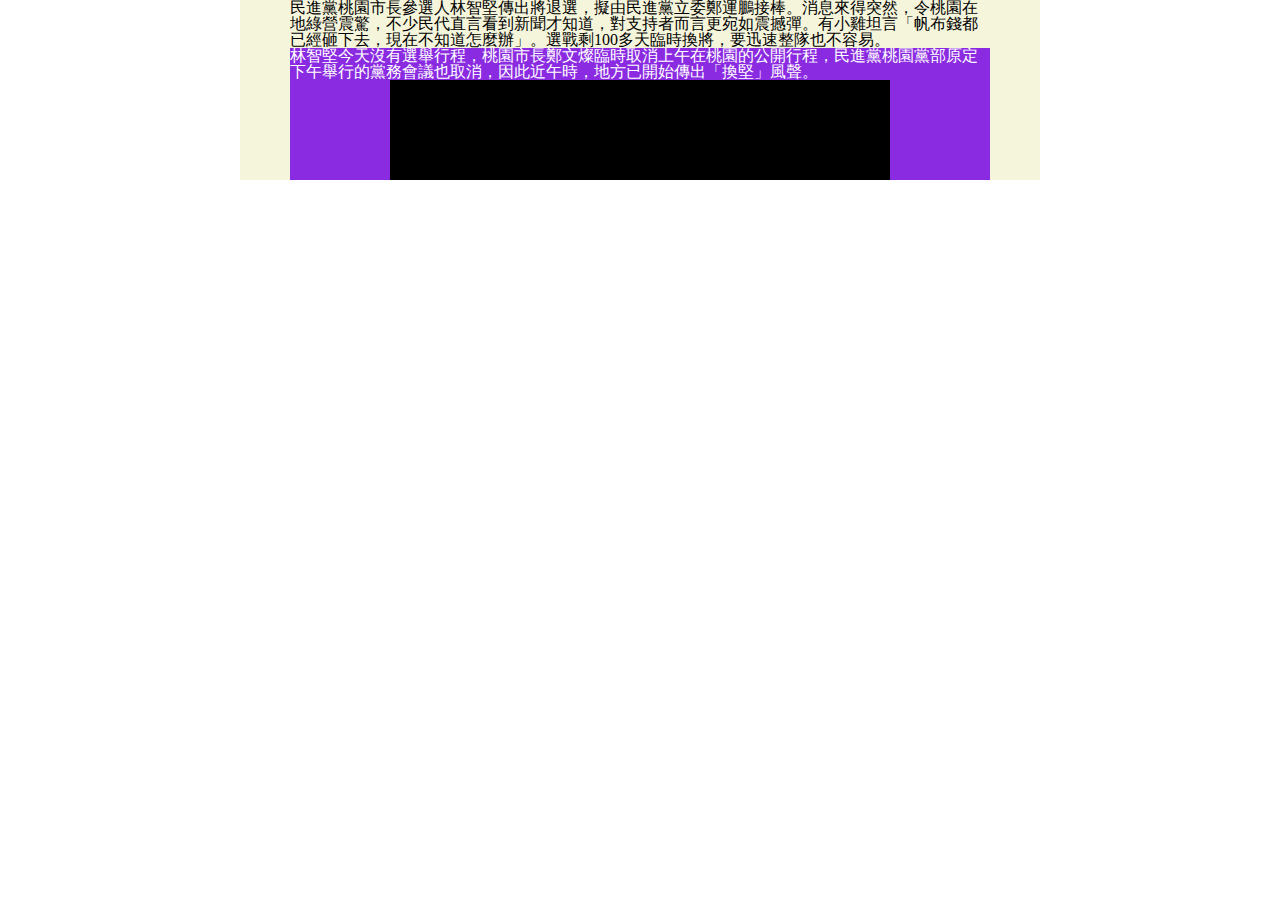
<file: index.html>
<!DOCTYPE html>
<html lang="en">
<head>
  <meta charset="UTF-8">
  <meta http-equiv="X-UA-Compatible" content="IE=edge">
  <meta name="viewport" content="width=device-width, initial-scale=1.0">
  <title>Document</title>
  <link rel="stylesheet" href="style1.css">
</head>
<body>
<div class="style">
  <div class="header">
    <P>民進黨桃園市長參選人林智堅傳出將退選，擬由民進黨立委鄭運鵬接棒。消息來得突然，令桃園在地綠營震驚，不少民代直言看到新聞才知道，對支持者而言更宛如震撼彈。有小雞坦言「帆布錢都已經砸下去，現在不知道怎麼辦」。選戰剩100多天臨時換將，要迅速整隊也不容易。
    </P>
    <div class="content">
      <P>  林智堅今天沒有選舉行程，桃園市長鄭文燦臨時取消上午在桃園的公開行程，民進黨桃園黨部原定下午舉行的黨務會議也取消，因此近午時，地方已開始傳出「換堅」風聲。
      </P>
      <div class="footer">
      </div>
    </div>
  </div>
</div>
</body>
</html>
</file>
<file: style1.css>
html, body, div, span, applet, object, iframe,
h1, h2, h3, h4, h5, h6, p, blockquote, pre,
a, abbr, acronym, address, big, cite, code,
del, dfn, em, img, ins, kbd, q, s, samp,
small, strike, strong, sub, sup, tt, var,
b, u, i, center,
dl, dt, dd, ol, ul, li,
fieldset, form, label, legend,
table, caption, tbody, tfoot, thead, tr, th, td,
article, aside, canvas, details, embed, 
figure, figcaption, footer, header, hgroup, 
menu, nav, output, ruby, section, summary,
time, mark, audio, video {
	margin: 0;
	padding: 0;
	border: 0;
	font-size: 100%;
	font: inherit;
	vertical-align: baseline;
}
/* HTML5 display-role reset for older browsers */
article, aside, details, figcaption, figure, 
footer, header, hgroup, menu, nav, section {
	display: b
    lock;
}
body {
	line-height: 1;
}
ol, ul {
	list-style: none;
}
blockquote, q {
	quotes: none;
}
blockquote:before, blockquote:after,
q:before, q:after {
	content: '';
	content: none;
}
table {
	border-collapse: collapse;
	border-spacing: 0;
}
.style{
    width: 800px;
    background: beige;
    margin-left: auto;
    margin-right: auto;
}
.header{
    width: 700px;
    margin-left: auto;
    margin-right: auto;

}
.content{
    background: blueviolet;
    width: 700px;
    margin-left: auto;
    margin-right: auto;
    color: white;
}
.footer{
    background: black;
    width: 500px;
    height: 100px;
    margin-left: auto;
    margin-right: auto;
}
</file>
